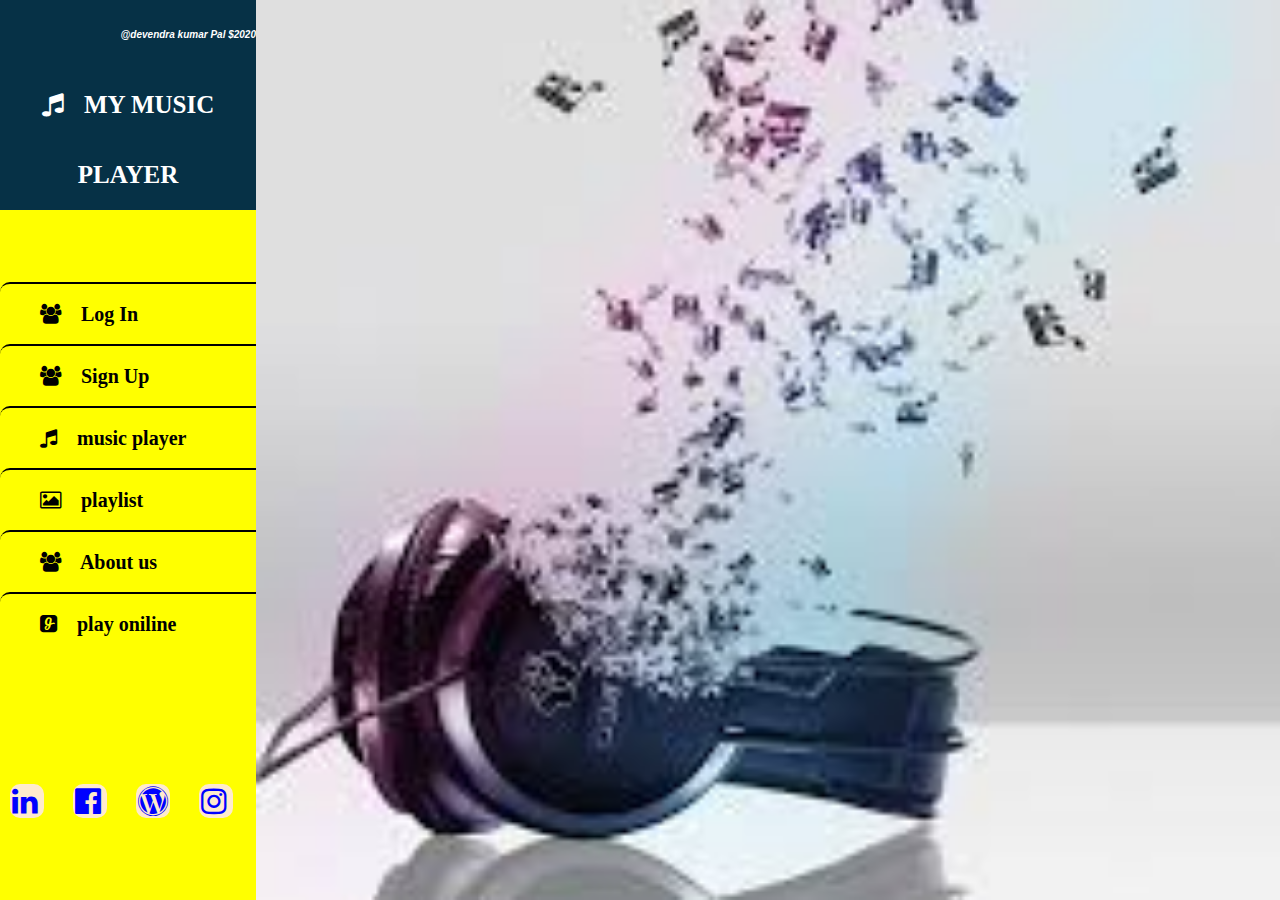
<file: index.html>
<html>
    <!--<frameset rows="9%,91%" >
        <frame src=abcd1.html>-->
<frameset  border="0">            
    <frameset cols="20%,80%" >
    
            <frame src=SideBar.html >              
            <frame src=1.html name=dk>
    </frameset>
</frameset>

</html>
</file>
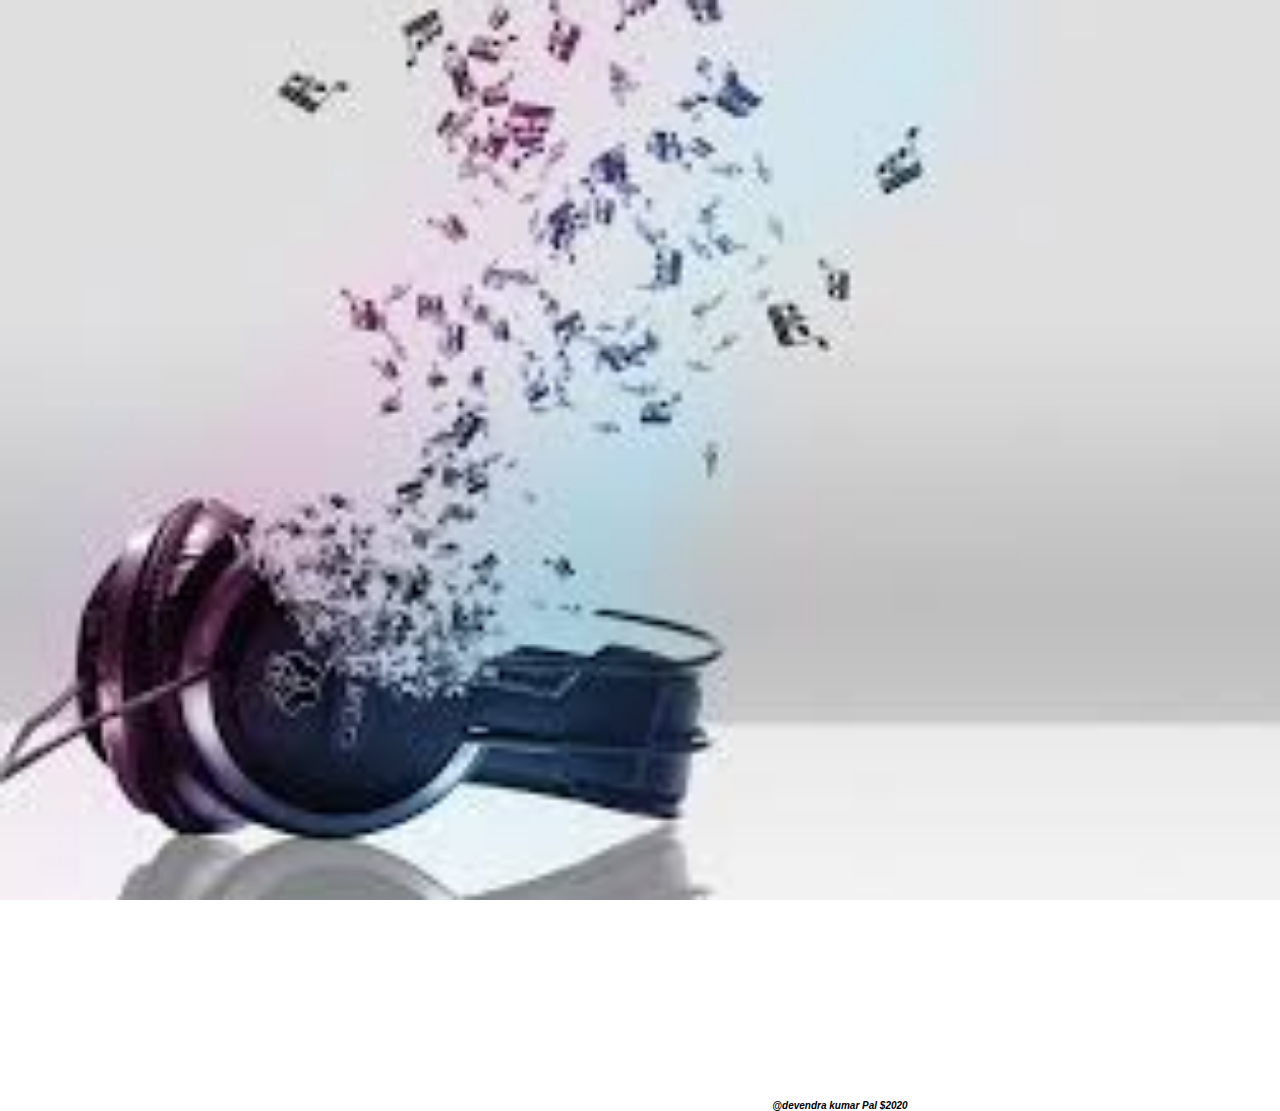
<file: 1.html>
<html>
    <head>
        <link rel="stylesheet" href="https://cdnjs.cloudflare.com/ajax/libs/font-awesome/5.10.0/css/all.min.css"
         integrity="sha512-PgQMlq+nqFLV4ylk1gwUOgm6CtIIXkKwaIHp/PAIWHzig/lKZSEGKEysh0TCVbHJXCLN7WetD8TFecIky75ZfQ=="
          crossorigin="anonymous"
           />
    <title>redirect page</title>
    <style>
        body{
            background-image: url("image/download.jpg");
            background-repeat: no-repeat;
            display: block;
            margin: 8px;
            place-content: center;
            place-items: center;
            background-size: cover;
           
        }
        h1{
            font: outline;
            font-size: 32px;
            font-family: Verdana, Geneva, Tahoma, sans-serif;
            font-weight: 900;
            font-style: normal;
            font-variant: small-caps;
            flex-direction: column;
            font-variant-position: normal;
            color:#000;
            border-style: solid;
            border-width:  thick medium thin 7px;
            border-color: lawngreen;
            border-radius: 10px;
                       
        }
        


        footer{
            font-family: "jost",sans-serif;
            font-size: 10px;
            font-style: italic;
            font-weight: 600 ;
            text-underline-position: below;
           position: absolute ;
           margin-top: 650px;
           margin-left: 400px;
          
        }
        
        
    </style>
</head>
    <body name="dev"  >


        


    </marquee>

    <footer> @devendra kumar Pal $2020</footer>

   
        
        

    </body>
</html>
</file>
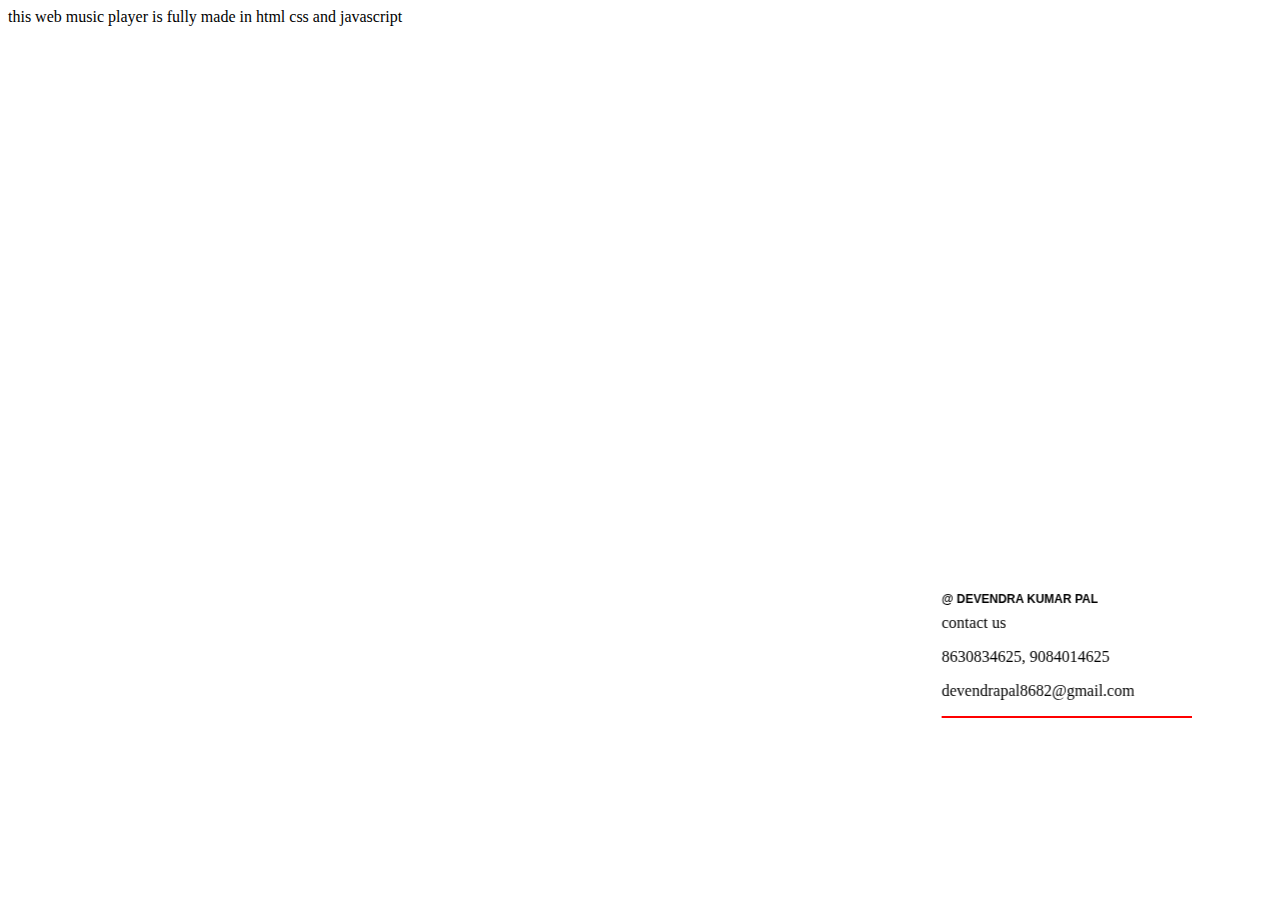
<file: aboutus.html>
<html>
    <title> know about us</title>
    <style>
        body{
            background-color: #ffffff;
        }
        h1{
            font-family: sans-serif;
            font-size: 12px;
            position: static;
            display:flex;
           
        }
        h2 #dk{
            font-size: 50px
        }
        .container{
            margin-top: 550px;
            margin-left: 45px;
             
              width: 250px;
              color: black;
              font-weight: 400;
              border-bottom:2px solid red ;
        }
       
    </style>
    <body>
         
        <!--<marquee direction="up" height="100px" width="200px" scrollamount="3" behaivor="alternative"><h1> we All Are Indian so our motive Is to hEar the all of you</h1></marquee>-->
    
    <p>
        this web music player is fully made in html css and javascript
    </p>
        <marquee behavior="alternate" scrollamount="10"  >
            <div class="container">   <h1>
        @ DEVENDRA KUMAR PAL
    </h1>
    contact us
    <p color="black">8630834625, 9084014625</p>
    <P>devendrapal8682@gmail.com</P>
    </div></marquee>
</body>
</html>
</file>
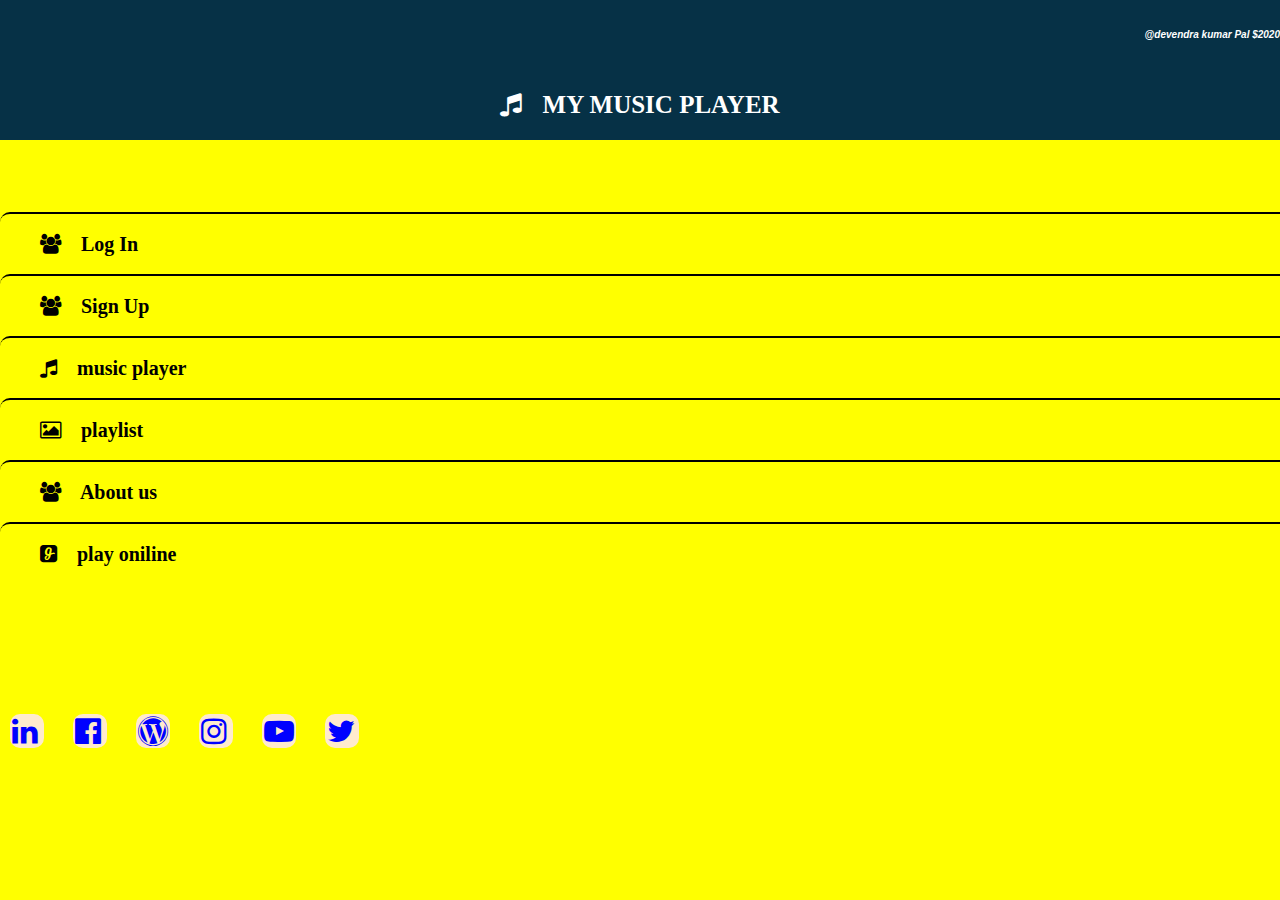
<file: index1.html>
<html>
    <head>
        <link rel="stylesheet"  href="mycss.css">
        <link rel="stylesheet" href="https://stackpath.bootstrapcdn.com/font-awesome/4.7.0/css/font-awesome.min.css" 
          integrity="sha384-wvfXpqpZZVQGK6TAh5PVlGOfQNHSoD2xbE+QkPxCAFlNEevoEH3Sl0sibVcOQVnN"
         crossorigin="anonymous"/>
    </head>
    <body> 
        <footer>@devendra kumar Pal $2020</footer>
        <div class="sidebar">
            <header>
                
                <i class="fa fa-music"></i>
                MY MUSIC PLAYER
            </header>
            <br> <br> <br> <br>
        <ul>
            <li>
                <a href="login.html" target="dk">
                <i class="fa fa-users"></i>
                Log In</a>
            </li>
            <li>
                <a href="aboutus.html" target="dk">
                <i class="fa fa-users"></i>
                Sign Up</a>
            </li>
            
            <li>
                <a href="music123.html" target="dk">
                <i class="fa fa-music"></i>
                music player</a>
            </li>
            
            <li>
                <a href="musicplaylist.html" target="dk">
                <i class="fa fa-photo"></i>
                playlist </a>
            </li>
            <li>
                <a href="aboutus.html" target="dk">
                <i class="fa fa-users"></i>
                About us</a>
            </li>
            <li>
                <a href=https://www.gaana.com target="body" >
                <i class="fa fa-glide"></i>
                play oniline</a>
            </li>
        </ul>
       
<a href=https://www.linledin.com  target="blank"> <i class="fa  da fa-linkedin"   style="font-size:30px;color:blue;border:2px blanchedalmond solid;" aria-hidden="true"></i></a>
<a href=https://www.facebook.com target="blank" > <i class="fa  da fa-facebook-official" style="font-size:30px;color:blue;border:2px blanchedalmond solid;" aria-hidden="true"></i></a>
<a href=https://www.wordpress.com  target="blank"> <i class="fa   da fa-wordpress"  style="font-size:30px;color:blue;border:2px blanchedalmond solid;"></i></a>
<a href="https://www.instagram.com" target="blank">   <i class="fa   da fa-instagram"  style="font-size:30px;color:blue;border:2px blanchedalmond solid;"></i></a>
<a href="https://www.youtube.com" target="blank">   <i class="fa   da fa-youtube-play"  style="font-size:30px;color:blue;border:2px blanchedalmond solid;"></i></a>    
<a href="https://www.twitter.com" target="blank">   <i class="fa   da fa-twitter"  style="font-size:30px;color:blue;border:2px blanchedalmond solid;"></i></a>
  
       
   </div>
   <footer >copyright 2020@ devendra kumar pal></footer>
<h2>deceveevvv</h2>

  
    </body>
</html>
</file>
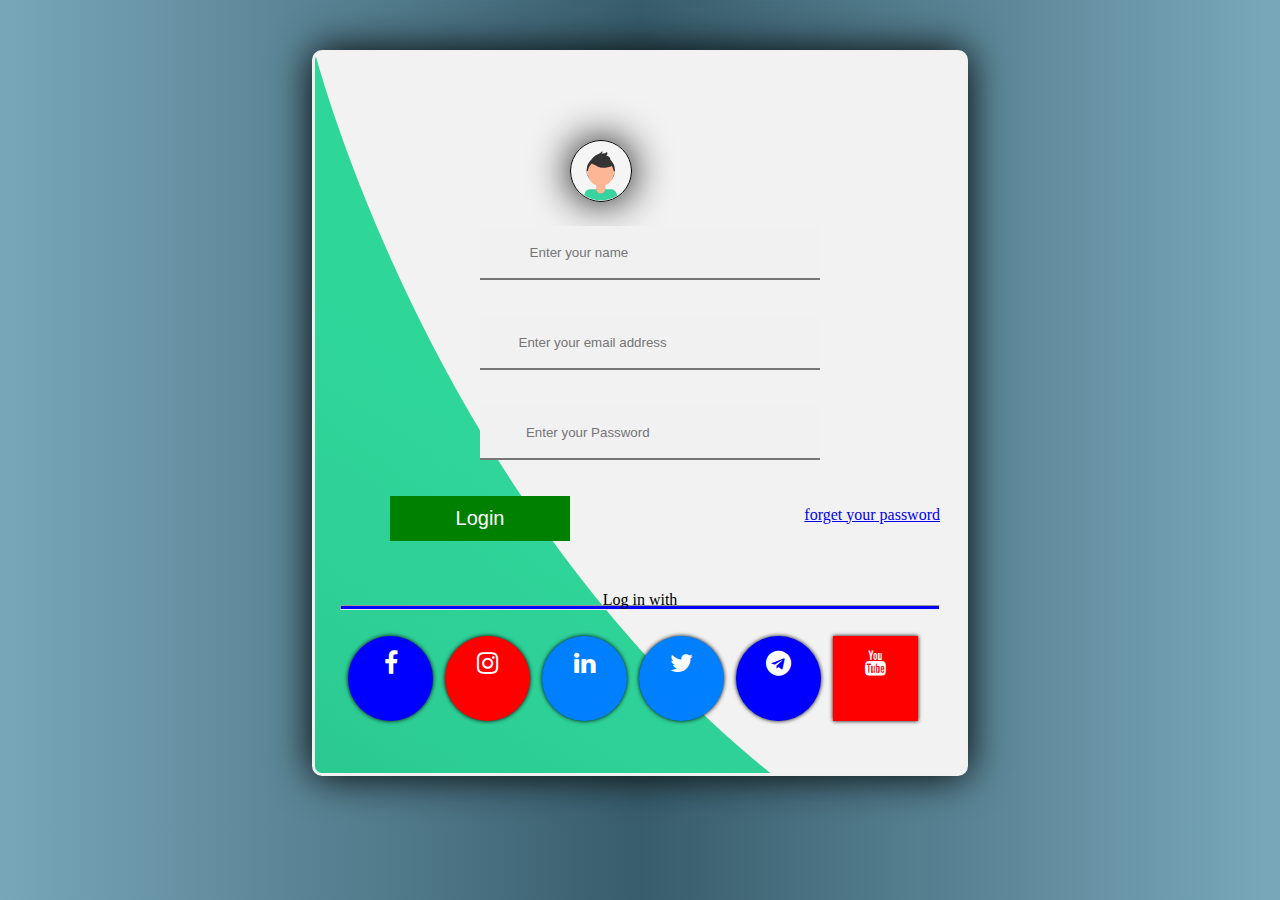
<file: login.html>
<!DOCTYPE html>
<html lang="en">
<head>
    <meta charset="UTF-8">
    <meta http-equiv="X-UA-Compatible" content="IE=edge">
    <meta name="viewport" content="width=device-width, initial-scale=1.0">
    <link href="https://fonts.googleapis.com/css?family=Poppins:600&display=swap" rel="stylesheet">
      <!-- Bootstrap CSS -->
      <link href="https://cdn.jsdelivr.net/npm/bootstrap@5.1.0/dist/css/bootstrap.min.css" rel="stylesheet" integrity="sha384-KyZXEAg3QhqLMpG8r+8fhAXLRk2vvoC2f3B09zVXn8CA5QIVfZOJ3BCsw2P0p/We" crossorigin="anonymous">

    <link rel="stylesheet" href="https://stackpath.bootstrapcdn.com/font-awesome/4.7.0/css/font-awesome.min.css" 
        integrity="sha384-wvfXpqpZZVQGK6TAh5PVlGOfQNHSoD2xbE+QkPxCAFlNEevoEH3Sl0sibVcOQVnN"
         crossorigin="anonymous">
 
<style>
             

                 /* this is login form csss */
        
                 body{
    background: linear-gradient(to right, #78a7ba 0%, #385D6C 50%, #78a7ba 99%);
}

    .forms{
        border: 3px solid #f1f1f1;
        height: 670px;
        width: 600px; 
        box-shadow: 0 0 40px black;
        border-radius: 10px;
        padding: 25px;
        margin:auto;  
        margin-bottom:50px;
        margin-top: 50px;
        position: relative;
        background-color:#F2F2F2;
        background-image:url("./image/wave.png");
    }
    
    #form-title{
        font-size: 25px;
        font-family:century gothic;
        text-align:center;
        font-weight:bold;
    }
    input[type="email"],input[type="password"],
    input[type="text"]{
        margin: 100px;
        margin-left:140px;
        margin-top : 0px;
        margin-bottom : 0px;
        padding:20px;
        background: #f1f1f1;
        width: 50%;
        height:10px;
        outline: none;
        text-decoration: none;
        border-top:2px solid #0000;
        border-left:none;
        border-right:none;
     }
     .entry:focus {
  border-bottom: 3px solid dodgerblue;
}
    
    .can{
        color: #fff;
        background-color:green;
        height: 45px;
        margin-left: 50px;
        width: 30%;
        border: none;
        font-size: 20px;
        cursor: pointer;
        font-family:'Lucida Sans', sans-serif;
        font-weight:100;
        outline: 10px;
        border: 2ps solid blue;
    }
    
    .can:hover{
        opacity: 0.5;
     }    
    .control-label{
        font-size: 20px;
        font-weight: 500px;
        font-family: century gothic;
        font-weight:900;
        text-align: center;
        margin-left:90px;
        
    
    }
    
    /* this is icon code */
    
    .icon{
        height: 55px;
        width: 55px;
        padding:15px;
        text-align: center;
        background-color:blue;
        color:white;
        margin-left: 8px;    
        box-shadow: 0 0 4px black;
    }
    #suggestion {
       color:black;
       margin-top:50px;
      
        
    }
    
    .content{
            margin-left: 300px;
        }
        .trigram1{
            display:none;
            float:left;
        }
        @media screen and (max-width: 768px) {
                        
                        .forms{
                            width:400px;
                            margin-left:5px;
                            margin-right: 10px;
                            margin-top:50px;
                        }

        } 
                    
    

         </style>

    
    
    <title>Please login here</title>
</head>
<body> 


   <!-- this is log in form code -->
                <div class="forms" id="form">
                    <marquee><h1 id="form-title">LOG IN HERE</h1></marquee>
                    <form action="login.php" method="post"><br><br>

                            <img src="./image/avatar.svg" style="width: 60px; height: 60px; 
                            margin-left:230px; border:1px solid black; border-radius:50%; 
                            box-shadow: 0 0 40px black; margin-top:-40px; margin-bottom:20px;">

                    <!-- <label class="control-label"> Username</label> -->
                    <input type="text" placeholder="        Enter your name        " name="username" id="username" allowed   class="entry" > 
                    <br><br><br>
                        <!-- <label class="control-label">Email</label> -->
                        <input type="email"  placeholder="     Enter your email address      "  name="email" id="email" class="entry">
                        <br><br><br>
                    <!-- <label class="control-label"> Password</label><br> -->
                    <input type="password" placeholder="       Enter your Password               " name="password" id="password" allowed class="entry">


                        <br><br><br>
                    <button type="submit" class="btn-success can" onclick="showLogin()">Login</button>
                    <p style="float:right; margin-top:10px;"><a href="#">forget your password</a></p><br>
                    </form>
                    

                    <!-- this is web icon like whatsapp,facebook,ista,wordpress etc... -->
                    <center><p id="suggestion" >Log in with</p></center>
                    <hr style="height: 3px; background-color:blue; margin-top:-20px;">
                    <br>
                        
                <!-- this is webicon-->
                    <a href=https://www.facebook.com target="blank" > <i class="fa icon fa-facebook" style="font-size:25px; border-radius:50%;"></i></a>
                    <a href="https://www.instagram.com" target="blank">   <i class="fa icon fa-instagram" style="font-size:25px;border-radius:50%; background-color:red; "></i></a>
                    <a href=https://www.linledin.com  target="blank"> <i class="fa icon fa-linkedin"   style="font-size:25px;border-radius:50%; background-color:#0080ff;"></i></a> 
                    <a href="https://www.twitter.com" target="blank">   <i class="fa  icon fa-twitter"  style="font-size:25px; border-radius:50%;background-color:#0080ff;"></i></a> 
                    <a href=https://www.telegram.com  target="blank"> <i class="fa icon fa-telegram"  style="font-size:25px; border-radius:50%;color:white;"></i></a>
                    <a href="https://www.youtube.com" target="blank">   <i class="fa icon fa-youtube"  style="font-size:25px;color:white; background-color:red;"></i></a>    
                    
      <!-- this is login form coding -->
            </div>
        </div>
    </div>

<script>
    document.getElementById("username").required=true;
    document.getElementById("email").required=true;
    document.getElementById("password").required=true;
    function stf(){
                    document.getElementById("m").style.margin="0px";
                }
    </script>
    
   

    <!-- Optional JavaScript; choose one of the two! -->

    <!-- Option 1: Bootstrap Bundle with Popper -->
    <script src="https://cdn.jsdelivr.net/npm/bootstrap@5.1.0/dist/js/bootstrap.bundle.min.js" integrity="sha384-U1DAWAznBHeqEIlVSCgzq+c9gqGAJn5c/t99JyeKa9xxaYpSvHU5awsuZVVFIhvj" crossorigin="anonymous"></script>

    <!-- Option 2: Separate Popper and Bootstrap JS -->
    <!--
    <script src="https://cdn.jsdelivr.net/npm/@popperjs/core@2.9.3/dist/umd/popper.min.js" integrity="sha384-eMNCOe7tC1doHpGoWe/6oMVemdAVTMs2xqW4mwXrXsW0L84Iytr2wi5v2QjrP/xp" crossorigin="anonymous"></script>
    <script src="https://cdn.jsdelivr.net/npm/bootstrap@5.1.0/dist/js/bootstrap.min.js" integrity="sha384-cn7l7gDp0eyniUwwAZgrzD06kc/tftFf19TOAs2zVinnD/C7E91j9yyk5//jjpt/" crossorigin="anonymous"></script>
    -->
</body>
</html>
</file>
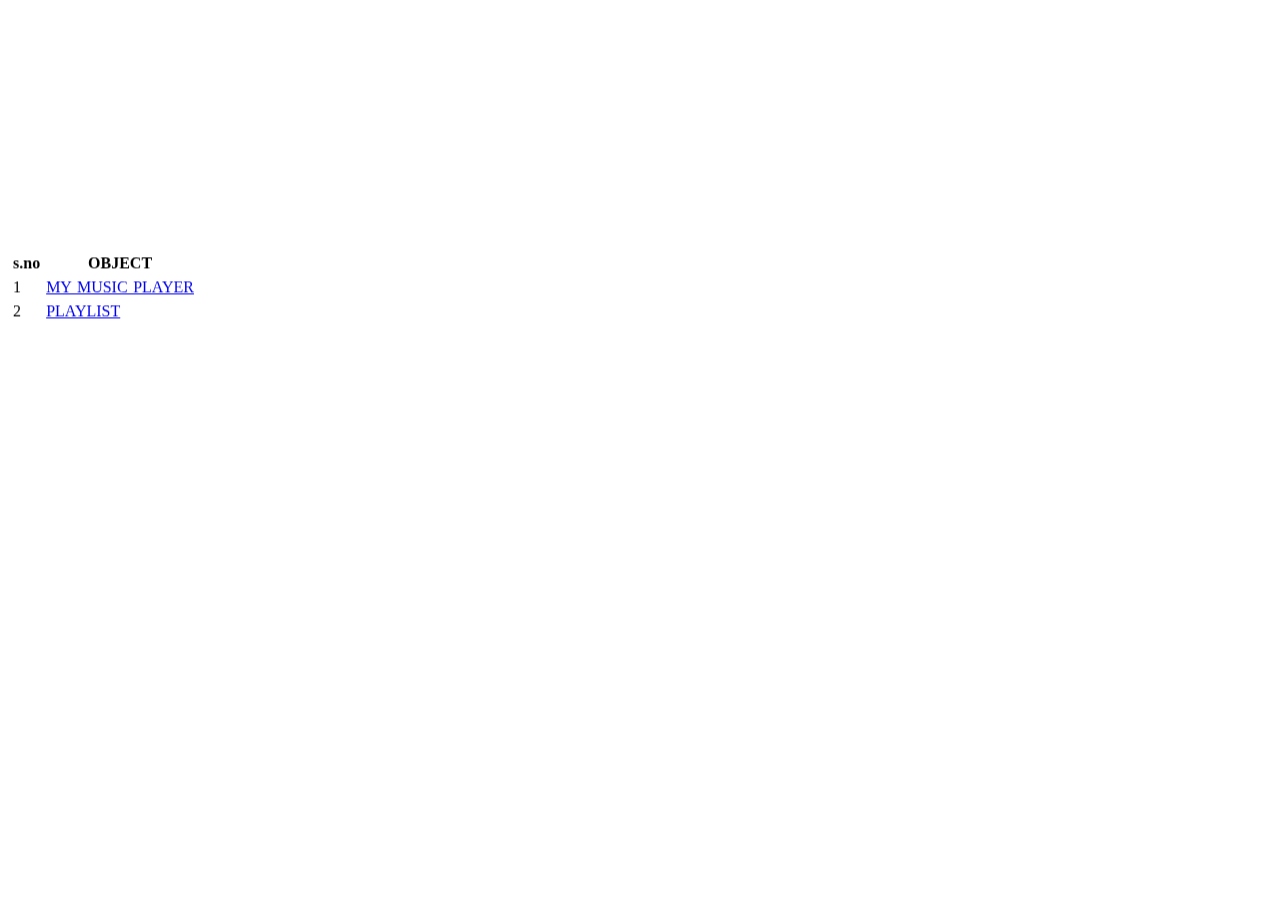
<file: musicobject.html>
<html>
    <head>
        <style>
            table{
            
                  place-content: center;
                  word-spacing: 0.1rem;
                  display: block;

            }
        </style>
    </head>
    <body bgcolor="white">
        <marquee direction="up" height="500rem" scrollamount="15" onmouseover="stop()" onmouseout="start()" behavior="alternate">       
        <table border="0" bgcolor="white" height="200px" cellspacing="4">
            <tr>
                <th>
                    s.no
                                       </th>
                <th>
		          OBJECT
	           </th>

            </tr>
            <tr>
                <td>
                    1
                </td>
                <td>
					<a href="music123.html" target=dk>MY MUSIC PLAYER</a>
				</td>
			</tr>
			<tr>
				<td>
					2
				</td>
				<td>
				<a href="musicplaylist.html" target=dkg >	PLAYLIST  </a>
					</td>
            </tr>
            
            <!--this is fourth line-->
        </tr>
      
        </table></marquee>
        
        
    </body>
</html>
</file>
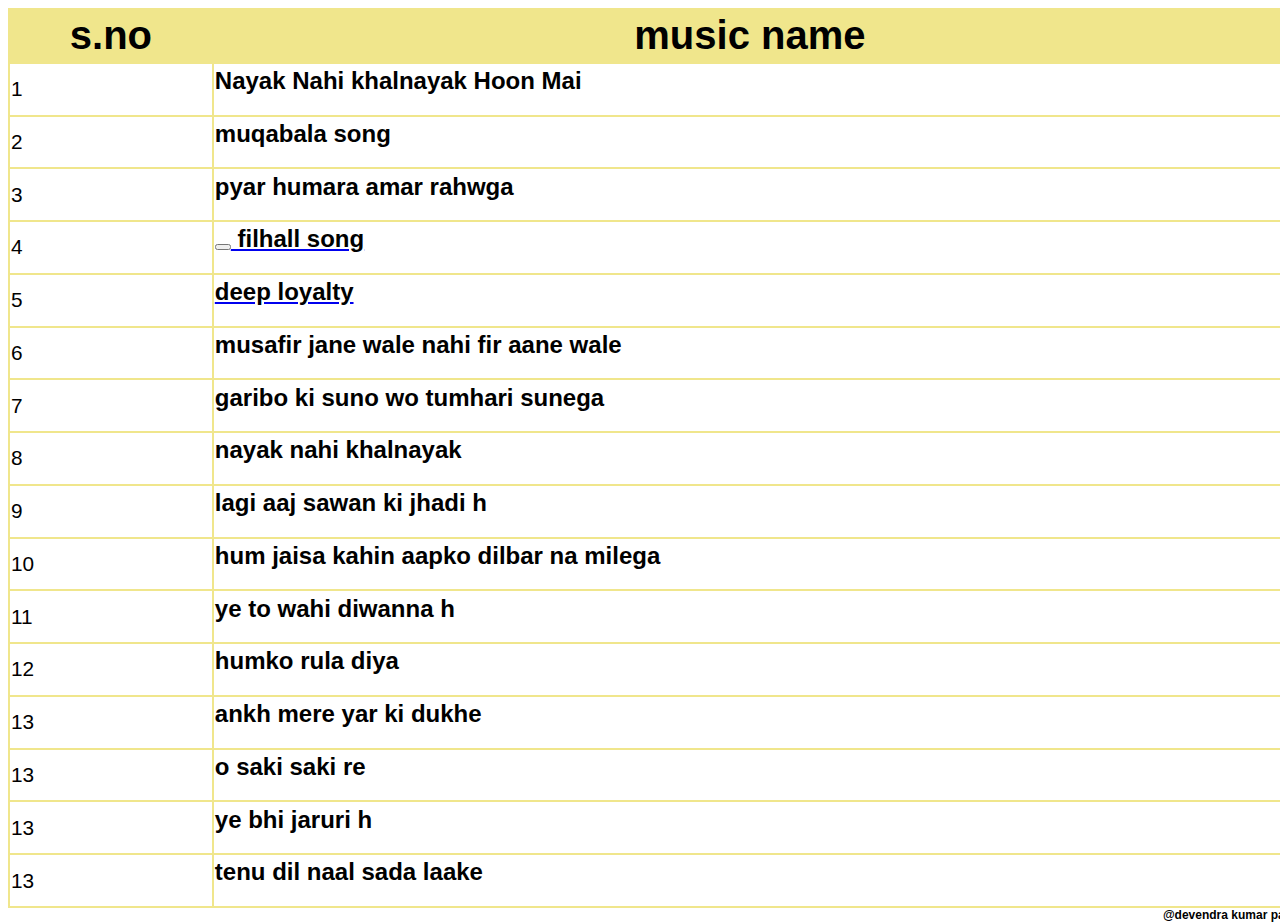
<file: musicplaylist.html>
<html>
	<head>
		<style>
            *{
                font-family: 'Segoe UI', Tahoma, Geneva, Verdana, sans-serif;
            }
			h1{
				font-size: 1.5rem;
				font-family: sans-serif;
				font-weight: 900;
                font-style: initial;
                color: black;
                background-color: white;
                transition: 1s ease;
            }
            h1:hover{
                padding-left: 40px;
            }

			.tab #th{
				font-family: sans-serif;
				font-display: flex;
            }
            
            body{
                background-repeat: no-repeat;
                background-position: right top;
                width: 100%;
                height: 100%;
            }

            footer{
                font-size: 12px;
                font-weight: 600;
                font-family: "jost" , sans-serif;
                float: right;
            }
            td{
                color:black;
                background-color: white;
                font-size: 1.3rem;
            }
		</style>
	</head>
    <body>
		<center>
        <table border="0" bgcolor="khaki" cellapacing="40" class="tab" width="100%" height="100%">
            <tr>
                <th style="font-size: 40px; ">
                    s.no
                                       </th>
                <th style="font-size: 40px; ">
                    music name
                </th>

            </tr>
            <tr>
                <td color="red">
                    1
                </td>
                <td>
					
					<h1><font color="">Nayak Nahi khalnayak Hoon Mai</font>  </h1>
                </td>
			</tr>
			
			<!---this is the second line--->
			<tr>
                <td>
                    2
                </td>
                <td>
					<h1><font color="black">  muqabala song  </font>  </h1>
                </td>
			</tr>
			<!--this is the third line-->
			<tr>
                <td>
                    3
                </td>
                <td>
					<h1><font color="black">  pyar humara amar rahwga  </font>  </h1>
                </td>
            </tr>
            <!--this is the fourth line-->
			<tr>
                <td>
                    4
                </td>
                <td>
					<a href="music123.html" target="dk"><h1><font color="black"><button type="play"></button>  filhall song  </font>  </h1></a>
                </td>
            </tr>

            <!--this is the fifth line-->
			<tr>
                <td>
                    5
                </td>
                <td>
					<a href="music123.html" target="dk"><h1><font color="black">  deep loyalty  </font>  </h1></a>
                </td>
            </tr>

            <!--this is the third line-->
			<tr>
                <td>
                    6
                </td>
                <td>
					<h1><font color="black"> musafir jane wale nahi fir aane wale  </font>  </h1>
                </td>
            </tr>

            <!--this is the third line-->
			<tr>
                <td>
                    7
                </td>
                <td>
					<h1><font color="black">  garibo ki suno wo tumhari sunega</font>  </h1>
                </td>
            </tr>
            <!--this is the third line-->
			<tr>
                <td>
                    8
                </td>
                <td>
					<h1><font color="black">  nayak nahi khalnayak </font>  </h1>
                </td>
            </tr>

            <!--this is the third line-->
			<tr>
                <td>
                    9
                </td>
                <td>
					<h1><font color="black">  lagi aaj sawan ki jhadi h </font>  </h1>
                </td>
            </tr>

            <!--this is the third line-->
			<tr>
                <td>
                    10
                </td>
                <td>
					<h1><font color="black">  hum jaisa kahin aapko dilbar na milega</font>  </h1>
                </td>
            </tr>


            <!--this is the third line-->
			<tr>
                <td>
                    11
                </td>
                <td>
					<h1><font color="black">  ye to wahi diwanna h </font>  </h1>
                </td>
            </tr>
            <!--this is the third line-->
			<tr>
                <td>
                    12
                                </td>
                <td>
					<h1><font color="black">  humko rula diya</font>  </h1>
                </td>
            </tr>
            <!--this is the third line-->
			<tr>
                <td>
                    13
                                </td>
                <td>
					<h1><font color="black">  ankh mere yar ki dukhe</font>  </h1>
                </td>
            </tr>


            <!--this is the third line-->
			<tr>
                <td>
                    13
                                </td>
                <td>
					<h1><font color="black">o saki saki re</font>  </h1>
                </td>
            </tr>

            <!--this is the third line-->
			<tr>
                <td>
                    13
                                </td>
                <td>
					<h1><font color="black">  ye bhi jaruri h</font>  </h1>
                </td>
            </tr>
          <!--this is the third line-->
			<tr>
                <td>
                    13
                                </td>
                <td>
					<h1><font color="black">tenu dil naal sada laake</font>  </h1>
                </td>
            </tr>


            
		</table>
        </center>

        <div class="cont">
            
        </div>
        
    <footer>@devendra kumar pal</footer>
    </body>
</html>
</file>
<file: mycss.css>
*
{

    margin: 0px;
    padding: 0px;
    text-decoration:  none;
    font-family: century Gothic;
}
body{
    display: block;
}

.sidebar{

    position: fixed;
    width: 100%;
    height: 100%;
    left: 0px;
   /* background: #440033;*/
   background: yellow;

}

header{
    color: #fff;
    font-size: 25px;
    font-weight: 900;
    text-align: center;
    background: #063146;
    line-height: 70px;

}

footer{
    color: #fff;
    font-size: 10px;
    font-weight: 600;
    text-align: right;
    background: #063146;
    line-height: 70px;
    font-family: "jost", sans-serif;
    font-style: italic;

    


}
.sidebar ul li {
    width: 100%;
    display: block;
    box-sizing: border-box;
    width: 100%;
    line-height: 60px;

}


.sidebar ul li a {
    display: block;
    /*color: #fff;*/
    color: black;
    font-size: 20px;
    width: 100%;
    font-weight: 900;
    padding-left: 40px;
    border-top: 2px solid   black/* rgba(255,255,255,.1)*/;
    /* border-bottom: 1px solid black/* rgba(255,255,); */
    border-radius: 10px;
    
    transition: 0.6s ease;
}

.fa {
    margin-right: 15px;
}


.sidebar ul li a:hover{
    padding-left: 70px;
}

.sidebar img{
    height: 50px;
    width: 50px;
    padding-left: 100px ;
    padding: 280px;
    margin-bottom:12px;
    word-spacing: 1px;
    padding-right: 100px;
    
}


.da{
    background-color:blanchedalmond;
    background-size: 30px;
    height: 30px;
    width: 30px;
    font-size: 40px;
    place-items: center;
    margin-top: 130px;
    margin-left:10px;
    word-spacing: 0px;
    border-radius: 10px;
    background-attachment: fixed;
   
}
</file>
